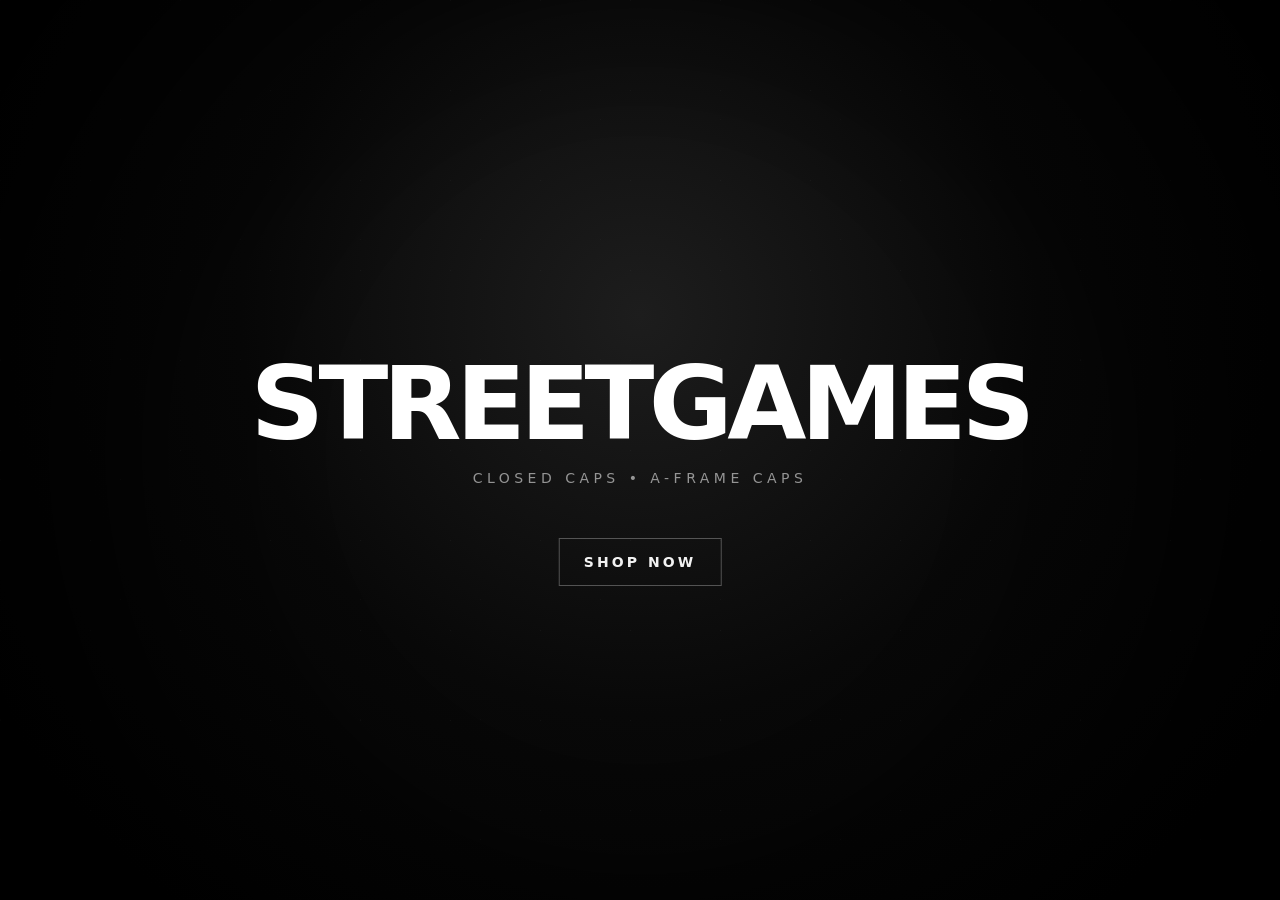
<file: index.html>
<!doctype html>
<html lang="en">
<head>
  <meta charset="utf-8" />
  <meta name="viewport" content="width=device-width,initial-scale=1" />
  <meta name="description" content="Streetgames closed caps and A-frame caps." />
  <title>STREETGAMES</title>
  <link rel="stylesheet" href="./style.css" />
  <script src="./config.js"></script>
</head>
<body class="page-landing" data-page="landing">
  <main class="landing landing--streetgames">
    <div class="landing__streetBg" aria-hidden="true"></div>
    <div class="landing__vignette"></div>

    <div class="landing__identity" aria-label="Streetgames">
      <div class="landing__wordmark">STREETGAMES</div>
      <div class="landing__tagline">CLOSED CAPS • A-FRAME CAPS</div>
    </div>

    <button id="enterBtn" class="landing__enter landing__enter--below" type="button" aria-label="Enter Streetgames shop">
      SHOP NOW
    </button>

    <div id="enterFade" class="landing__fade" aria-hidden="true"></div>
  </main>

  <script src="./app.js" defer></script>
</body>
</html>
</file>
<file: style.css>
:root{
  --bg:#050505;
  --panel:#0b0b0b;
  --panel2:#101010;
  --line:rgba(255,255,255,.10);
  --muted:rgba(255,255,255,.55);
  --text:#f2f2f2;
  --white:#ffffff;
  --pill:#0d0d0d;
  --shadow:0 10px 50px rgba(0,0,0,.55);
  --fontHead: "Montserrat", system-ui, -apple-system, Segoe UI, Roboto, Arial, sans-serif;
  --fontBody: "Inter", system-ui, -apple-system, Segoe UI, Roboto, Arial, sans-serif;
}

@import url('https://fonts.googleapis.com/css2?family=Inter:wght@300;400;500;600&family=Montserrat:wght@600;700;800;900&display=swap');

*{ box-sizing:border-box; }
html,body{ height:100%; }
body{
  margin:0;
  background:var(--bg);
  color:var(--text);
  font-family:var(--fontBody);
}

/* ---------------- Landing ---------------- */
.landing{
  position:relative;
  height:100vh;
  width:100%;
  overflow:hidden;
  background:#000;
}
.landing__video{
  position:absolute;
  inset:0;
  width:100%;
  height:100%;
  object-fit:cover;
  filter: grayscale(1) contrast(1.05) brightness(.9);
}
.landing__vignette{
  position:absolute; inset:0;
  background:
    radial-gradient(circle at center, rgba(0,0,0,.35), rgba(0,0,0,.85) 70%),
    linear-gradient(to bottom, rgba(0,0,0,.35), rgba(0,0,0,.65));
  pointer-events:none;
}
.landing__enter{
  position:absolute;
  left:50%;
  top:50%;
  transform:translate(-50%,-50%);
  background:transparent;
  border:none;
  color:#fff;
  font-family:var(--fontHead);
  font-weight:700;
  letter-spacing:.22em;
  font-size:14px;
  cursor:pointer;
  padding:16px 22px;
  text-transform:uppercase;
  opacity:.95;
}
.landing__enter:hover{ opacity:1; }

.landing__bottom{
  position:absolute;
  left:0; right:0;
  bottom:40px;
  display:flex;
  justify-content:center;
  pointer-events:auto;
}
.landing__socials{
  display:flex;
  gap:20px;
  align-items:center;
}

.iconBtn{
  width:42px;
  height:42px;
  display:grid;
  place-items:center;
  background:transparent;
  border:none;
  cursor:pointer;
  color:#fff;
  opacity:.9;
}
.iconBtn:hover{ opacity:1; }
.iconSvg{
  width:22px;
  height:22px;
  fill:currentColor;
}

.landing__fade{
  position:absolute;
  inset:0;
  background:#000;
  opacity:0;
  pointer-events:none;
  transition:opacity .35s ease;
}
.landing__fade.is-on{
  opacity:1;
  pointer-events:auto;
}

/* ---------------- Shop / Header ---------------- */
.topbar{
  position:sticky;
  top:0;
  z-index:50;
  height:76px;
  display:flex;
  align-items:center;
  justify-content:space-between;
  padding:0 22px;
  background:rgba(0,0,0,.60);
  backdrop-filter: blur(10px);
  border-bottom:1px solid rgba(255,255,255,.06);
}
.brand{
  font-family:var(--fontHead);
  font-weight:900;
  letter-spacing:.02em;
  font-size:26px;
}

.cartBadge{
  width:54px;
  height:54px;
  border-radius:999px;
  border:1px solid rgba(255,255,255,.20);
  background:rgba(0,0,0,.25);
  display:grid;
  place-items:center;
  position:relative;
  cursor:pointer;
}
.cartBadge svg{ width:19px; height:19px; fill:#fff; opacity:.95; }
.cartBadge__count {
  position:absolute;
  top:-6px;
  right:-6px;
  width:20px;
  height:20px;
  display:grid;
  place-items:center;
  border-radius:999px;
  background:rgba(0,0,0,.85);
  border:1px solid rgba(255,255,255,.20);
  color:#fff;
  font-weight:800;
  font-size:11px;
  line-height:1;
}

/* ---------------- Hero ---------------- */
.hero{
  position:relative;
  min-height:520px;
  overflow:hidden;
  border-bottom:1px solid rgba(255,255,255,.06);
}
.hero__bg{
  position:absolute; inset:0;
  background:
    radial-gradient(circle at center, rgba(255,255,255,.10), rgba(0,0,0,.85) 65%),
    linear-gradient(to bottom, rgba(0,0,0,.35), rgba(0,0,0,.85));
  filter: blur(0px);
}
.hero__content{
  position:relative;
  padding:120px 22px 90px;
  display:flex;
  flex-direction:column;
  align-items:center;
  gap:38px;
}

.categoryPills{
  display:flex;
  gap:16px;
  flex-wrap:wrap;
  justify-content:center;
}
.pill{
  min-width:160px;
  padding:16px 18px;
  border:1px solid rgba(255,255,255,.12);
  background:rgba(0,0,0,.25);
  color:#fff;
  font-family:var(--fontHead);
  font-weight:800;
  letter-spacing:.16em;
  font-size:12px;
  text-transform:uppercase;
  cursor:pointer;
}
.pill:hover{ border-color:rgba(255,255,255,.22); }
.pill.is-active{
  background:#fff;
  color:#000;
  border-color:#fff;
}

.statsStrip{
  width:min(1100px, 92%);
  display:grid;
  grid-template-columns: repeat(3, 1fr);
  gap:40px;
  align-items:end;
  text-align:center;
}
.statBig{
  font-family:var(--fontHead);
  font-weight:900;
  font-size:86px;
  line-height:1;
  background: linear-gradient(180deg, #f2f2f2, #8b8b8b);
  -webkit-background-clip:text;
  -webkit-text-fill-color:transparent;
}
.statSmall{
  margin-top:14px;
  color:rgba(255,255,255,.35);
  font-size:12px;
  letter-spacing:.22em;
  text-transform:uppercase;
  line-height:1.6;
}

.joinBtn{
  display:inline-block;
  padding:18px 30px;
  background:#caa44a;
  color:#000;
  text-decoration:none;
  font-family:var(--fontHead);
  font-weight:900;
  letter-spacing:.18em;
  font-size:12px;
  text-transform:uppercase;
}

.footerBar{
  width: 100%;
  padding: 22px 0;
  text-align: center;
  color: rgba(255,255,255,.35);
  letter-spacing: .24em;
  text-transform: uppercase;
  font-size: 11px;
  border-top: 1px solid rgba(255,255,255,.10);
  background: rgba(0,0,0,.35);
}

/* ---------------- Sections & Grid ---------------- */
.section{
  padding:38px 22px 90px;
}
.sectionTitle{
  font-family:var(--fontHead);
  font-weight:900;
  letter-spacing:.10em;
  font-size:44px;
  margin:0 0 22px;
}
.grid{
  display:grid;
  grid-template-columns: repeat(4, 1fr);
  gap:18px;
}
.card{
  border:1px solid rgba(255,255,255,.10);
  background:rgba(0,0,0,.22);
  box-shadow: none;
  overflow:hidden;
  cursor:pointer;
  transition: transform .15s ease, border-color .15s ease;
}
.card:hover{ transform: translateY(-2px); border-color:rgba(255,255,255,.20); }
.card__img{
  width:100%;
  aspect-ratio: 1/1;
  object-fit:cover;
  background:#0a0a0a;
}
.card__body{
  padding:14px 14px 16px;
  display:flex;
  flex-direction:column;
  gap:8px;
}
.card__name{
  font-family:var(--fontHead);
  font-weight:800;
  letter-spacing:.04em;
  font-size:14px;
}
.card__price{
  color:rgba(255,255,255,.70);
  font-weight:600;
}

/* ---------------- Modal ---------------- */
.modal{
  position:fixed;
  inset:0;
  z-index:80;
  display:none;
}
.modal.is-open{ display:block; }
.modal__backdrop{
  position:absolute; inset:0;
  background: rgba(0,0,0,.65);
}
.modal__panel{
  position:absolute;
  left:50%;
  top:50%;
  transform:translate(-50%,-50%);
  width:min(980px, 92%);
  background: rgba(0,0,0,.85);
  border:1px solid rgba(255,255,255,.10);
  box-shadow: var(--shadow);
  padding:18px;
}
.modal__panel--checkout{ width:min(720px, 92%); }
.modal__close{
  position:absolute;
  right:10px; top:10px;
  width:40px; height:40px;
  border:none;
  background:transparent;
  color:#fff;
  font-size:28px;
  cursor:pointer;
  opacity:.9;
}
.modal__close:hover{ opacity:1; }

.pview{
  display:grid;
  grid-template-columns: 1.05fr .95fr;
  gap:18px;
  align-items:start;
}
.pview__main{
  width:100%;
  aspect-ratio: 1/1;
  object-fit:cover;
  border:1px solid rgba(255,255,255,.12);
  background:#0a0a0a;
}
.pview__thumbs{
  display:flex;
  gap:8px;
  margin-top:10px;
  flex-wrap:wrap;
}
.thumb{
  width:56px;
  height:56px;
  border:1px solid rgba(255,255,255,.14);
  background:#0a0a0a;
  cursor:pointer;
  opacity:.85;
}
.thumb:hover{ opacity:1; }
.thumb img{ width:100%; height:100%; object-fit:cover; display:block; }

.pview__name{
  font-family:var(--fontHead);
  font-weight:900;
  font-size:28px;
}
.pview__price{
  margin-top:6px;
  font-weight:700;
  color:rgba(255,255,255,.78);
}
.pview__meta{
  margin-top:12px;
  display:flex;
  flex-direction:column;
  gap:6px;
  color:rgba(255,255,255,.75);
}
.muted{ color:rgba(255,255,255,.45); }

.qtyRow{
  margin-top:16px;
  display:grid;
  grid-template-columns: 48px 90px 48px 1fr;
  gap:10px;
  align-items:center;
}
.qtyBtn{
  height:48px;
  border:1px solid rgba(255,255,255,.16);
  background:rgba(0,0,0,.25);
  color:#fff;
  font-size:22px;
  cursor:pointer;
}
.qtyInput{
  height:48px;
  width:100%;
  text-align:center;
  font-family:var(--fontHead);
  font-weight:900;
  color:#fff;
  background:rgba(0,0,0,.25);
  border:1px solid rgba(255,255,255,.16);
  outline:none;
}

/* ---------------- Buttons ---------------- */
.btn{
  border:1px solid rgba(255,255,255,.18);
  background:transparent;
  color:#fff;
  cursor:pointer;
  padding:16px 18px;
  font-family:var(--fontHead);
  font-weight:900;
  letter-spacing:.18em;
  font-size:12px;
  text-transform:uppercase;
  text-decoration:none;
  display:inline-flex;
  align-items:center;
  justify-content:center;
  gap:10px;
}
.btn--wide{ width:100%; }
.btn--outline{
  background:transparent;
}
.btn--solid{
  background:#fff;
  color:#000;
  border-color:#fff;
}
.btn--ghost{
  background:rgba(0,0,0,.25);
}

/* ---------------- Drawer (Cart) ---------------- */
.drawerOverlay{
  position:fixed;
  inset:0;
  z-index:90;
  background: rgba(0,0,0,.55);
}
.drawer{
  position:fixed;
  top:0;
  right:0;
  height:100vh;
  width:min(420px, 92vw);
  z-index:95;
  background:rgba(0,0,0,.88);
  border-left:1px solid rgba(255,255,255,.10);
  transform: translateX(110%);
  transition: transform .22s ease;
  display:flex;
  flex-direction:column;
}
.drawer.is-open{ transform: translateX(0); }
.drawer__top{
  padding:18px 18px 14px;
  display:flex;
  align-items:center;
  justify-content:space-between;
  border-bottom:1px solid rgba(255,255,255,.08);
}
.drawer__title{
  font-family:var(--fontHead);
  font-weight:900;
  font-size:20px;
}
.drawer__close{
  width:44px; height:44px;
  border:none;
  background:transparent;
  color:#fff;
  font-size:28px;
  cursor:pointer;
}
.drawer__items{
  flex:1;
  overflow:auto;
  padding:14px 18px;
}
.cartItem{
  display:grid;
  grid-template-columns: 54px 1fr 36px;
  gap:12px;
  padding:12px 0;
  border-bottom:1px solid rgba(255,255,255,.06);
}
.cartItem__img{
  width:54px; height:54px;
  border:1px solid rgba(255,255,255,.12);
  object-fit:cover;
  background:#0a0a0a;
}
.cartItem__name{
  font-family:var(--fontHead);
  font-weight:900;
  font-size:13px;
}
.cartItem__meta{
  color:rgba(255,255,255,.55);
  font-size:12px;
  margin-top:2px;
}
.cartItem__row{
  display:flex;
  justify-content:space-between;
  align-items:center;
  margin-top:8px;
  gap:10px;
}
.cartQty{
  display:grid;
  grid-template-columns: 34px 60px 34px;
  gap:8px;
  align-items:center;
}
.cartQty button{
  height:34px;
  border:1px solid rgba(255,255,255,.14);
  background:rgba(0,0,0,.25);
  color:#fff;
  font-size:18px;
  cursor:pointer;
}
.cartQty input{
  height:34px;
  text-align:center;
  border:1px solid rgba(255,255,255,.14);
  background:rgba(0,0,0,.25);
  color:#fff;
  font-family:var(--fontHead);
  font-weight:900;
}
.trashBtn{
  width:36px; height:36px;
  border:none;
  background:transparent;
  color:rgba(255,255,255,.55);
  cursor:pointer;
}
.trashBtn:hover{ color:#fff; }

.drawer__bottom{
  padding:14px 18px 18px;
  border-top:1px solid rgba(255,255,255,.08);
}
.totals{
  margin-bottom:14px;
}
.totals__row{
  display:flex;
  justify-content:space-between;
  align-items:center;
  padding:6px 0;
  color:rgba(255,255,255,.85);
}

/* ---------------- Checkout ---------------- */
.checkoutTitle{
  margin:6px 0 14px;
  font-family:var(--fontHead);
  font-weight:900;
  font-size:22px;
}
.form{
  display:grid;
  gap:10px;
}
.input{
  height:48px;
  border:1px solid rgba(255,255,255,.12);
  background:rgba(0,0,0,.25);
  color:#fff;
  padding:0 14px;
  outline:none;
}
.orderBox{
  margin-top:14px;
  border:1px solid rgba(255,255,255,.10);
  background:rgba(0,0,0,.22);
  padding:12px;
}
.orderBox__title{
  color:rgba(255,255,255,.60);
  font-size:12px;
  margin-bottom:8px;
  letter-spacing:.04em;
}
.orderBox__text{
  width:100%;
  height:140px;
  resize:none;
  border:1px solid rgba(255,255,255,.10);
  background:rgba(0,0,0,.25);
  color:#fff;
  padding:10px;
  font-family: ui-monospace, SFMono-Regular, Menlo, Monaco, Consolas, "Liberation Mono", "Courier New", monospace;
  font-size:12px;
}
.checkoutNote{
  margin-top:10px;
  color:rgba(255,255,255,.40);
  font-size:12px;
}

/* ---------------- Key Gate ---------------- */
.keyGate{
  position:fixed;
  inset:0;
  z-index:120;
  background:rgba(0,0,0,.75);
  display:grid;
  place-items:center;
}
.keyGate__card{
  width:min(520px,92%);
  background:rgba(0,0,0,.85);
  border:1px solid rgba(255,255,255,.10);
  padding:18px;
  box-shadow: var(--shadow);
}
.keyGate__title{
  font-family:var(--fontHead);
  font-weight:900;
  font-size:18px;
  margin-bottom:8px;
}
.keyGate__text{
  color:rgba(255,255,255,.70);
  font-size:13px;
  margin-bottom:12px;
}
.keyGate__input{
  width:100%;
  height:48px;
  border:1px solid rgba(255,255,255,.14);
  background:rgba(0,0,0,.25);
  color:#fff;
  padding:0 14px;
  margin-bottom:10px;
}
.keyGate__hint{
  margin-top:10px;
  color:rgba(255,255,255,.45);
  font-size:12px;
}

/* ---------------- Admin ---------------- */
.adminWrap{
  width:min(1100px,92%);
  margin:26px auto 70px;
}
.adminTop{
  display:flex;
  align-items:center;
  justify-content:space-between;
  gap:14px;
  margin-bottom:16px;
}
.adminTitle{
  font-family:var(--fontHead);
  font-weight:900;
  font-size:26px;
}
.adminSub{
  color:rgba(255,255,255,.55);
  margin-top:4px;
  font-size:13px;
}
.adminCard{
  border:1px solid rgba(255,255,255,.10);
  background:rgba(0,0,0,.25);
  padding:16px;
  margin-top:14px;
}
.adminCard__title{
  margin:0 0 12px;
  font-family:var(--fontHead);
  font-weight:900;
}
.adminGrid{
  display:grid;
  grid-template-columns: repeat(2, 1fr);
  gap:10px;
}
.checkRow{
  display:flex;
  gap:10px;
  align-items:center;
  color:rgba(255,255,255,.70);
}
.adminMedia{ margin-top:12px; }
.adminMedia__title{ color:rgba(255,255,255,.70); font-size:13px; margin-bottom:8px; }
.adminMedia__row{ display:flex; gap:10px; margin-bottom:10px; }
.imgList{ display:flex; flex-wrap:wrap; gap:10px; }
.imgChip{
  border:1px solid rgba(255,255,255,.12);
  background:rgba(0,0,0,.22);
  padding:8px;
  width:140px;
}
.imgChip img{ width:100%; height:90px; object-fit:cover; display:block; border:1px solid rgba(255,255,255,.12); }
.imgChip__row{ display:flex; justify-content:space-between; gap:8px; margin-top:6px; }
.imgChip__btn{ border:none; background:transparent; color:rgba(255,255,255,.7); cursor:pointer; }
.imgChip__btn:hover{ color:#fff; }

.adminMsg{
  margin-top:10px;
  color:rgba(255,255,255,.70);
  font-size:13px;
}
.adminProducts{
  display:grid;
  gap:10px;
}
.adminItem{
  border:1px solid rgba(255,255,255,.10);
  background:rgba(0,0,0,.22);
  padding:12px;
}
.adminItem__top{
  display:flex;
  justify-content:space-between;
  align-items:flex-start;
  gap:12px;
}
.adminItem__name{
  font-family:var(--fontHead);
  font-weight:900;
}
.adminItem__meta{
  color:rgba(255,255,255,.55);
  font-size:12px;
  margin-top:4px;
}
.adminItem__btns{ display:flex; gap:10px; }

/* ---------------- Responsive ---------------- */
@media (max-width: 980px){
  .grid{ grid-template-columns: repeat(2, 1fr); }
  .statsStrip{ grid-template-columns: 1fr; gap:26px; }
  .statBig{ font-size:76px; }
  .pview{ grid-template-columns: 1fr; }
}
@media (max-width: 520px){
  .brand{ font-size:22px; }
  .sectionTitle{ font-size:34px; }
  .pill{ min-width: 145px; }
  .qtyRow{ grid-template-columns: 42px 86px 42px 1fr; }
}

/* ---------------- Products Dropdown (Shop) ---------------- */
.productsNav{ position:relative; display:flex; flex-direction:column; gap:10px; margin-top:8px; }
.productsBtn{
  display:inline-flex; align-items:center; justify-content:space-between;
  gap:8px;
  padding:10px 12px;
  border:1px solid rgba(255,255,255,.12);
  background: rgba(255,255,255,.03);
  color: var(--text);
  border-radius: 999px;
  cursor:pointer;
  font-family: var(--fontHead);
  letter-spacing: .12em;
  font-size: 12px;
}
.productsBtn .chev{ opacity:.75; }
.productsDropdown{
  position:absolute;
  top:calc(100% + 10px);
  left:0;
  min-width: 220px;
  padding:10px;
  border-radius: 14px;
  background: rgba(0,0,0,.92);
  border:1px solid rgba(255,255,255,.12);
  box-shadow: var(--shadow);
  display:none;
  z-index:120;
}
.productsDropdown.is-open{ display:block; }
.productsDropdown .pill{
  width:100%;
  justify-content:flex-start;
}

/* ---------------- Help Modal Compatibility ---------------- */
.modal__overlay{
  position:absolute; inset:0;
  background: rgba(0,0,0,.65);
}
.modal__top{
  display:flex;
  align-items:center;
  justify-content:space-between;
  gap:12px;
  margin-bottom:12px;
}
.modal__title{
  font-family: var(--fontHead);
  letter-spacing:.06em;
  font-size:16px;
}
.modal__x{
  width:40px; height:40px;
  border:none;
  background:transparent;
  color:#fff;
  font-size:18px;
  cursor:pointer;
  opacity:.9;
}
.modal__x:hover{ opacity:1; }
.modal__content{ color: var(--text); }
.helpList{ margin:0; padding-left:18px; }
.helpList li{ margin:8px 0; color: rgba(255,255,255,.88); }
.helpNote{
  margin-top:12px;
  padding:12px;
  border-radius: 12px;
  border:1px solid rgba(255,255,255,.10);
  background: rgba(255,255,255,.03);
  color: rgba(255,255,255,.82);
}
html, body {
  height: 100%;
  margin: 0;
}

.landing {
  height: 100vh;
  width: 100%;
  overflow: hidden;
  position: relative;
}
html, body {
  height: 100%;
  margin: 0;
  background: #000;
}

.landing {
  position: relative;
  width: 100%;
  min-height: 100vh;
  overflow: hidden;
}

.landing__image {
  position: fixed;
  inset: 0;
  width: 100vw;
  height: 100vh;
  object-fit: cover;
  z-index: -2;
}

.landing__vignette {
  position: fixed;
  inset: 0;
  background: radial-gradient(circle at center, transparent 40%, rgba(0,0,0,0.85) 100%);
  z-index: -1;
}


/* ---------------- Product Sizes ---------------- */
.sizeGroup{
  margin-top:16px;
}
.sizeGroup__label{
  margin-bottom:10px;
  font-family:var(--fontHead);
  font-weight:800;
  letter-spacing:.08em;
  font-size:12px;
  text-transform:uppercase;
  color:rgba(255,255,255,.72);
}
.sizeOptions{
  display:flex;
  flex-wrap:wrap;
  gap:10px;
}
.sizeChip{
  min-width:54px;
  height:42px;
  padding:0 14px;
  border:1px solid rgba(255,255,255,.16);
  background:rgba(0,0,0,.25);
  color:#fff;
  font-family:var(--fontHead);
  font-weight:800;
  letter-spacing:.08em;
  cursor:pointer;
}
.sizeChip:hover{
  border-color:rgba(255,255,255,.30);
}
.sizeChip.is-active{
  background:#fff;
  color:#000;
  border-color:#fff;
}
.sizeError{
  margin-top:8px;
  color:rgba(255,120,120,.95);
  font-size:12px;
}

/* ---------------- Sold Out + Wholesale Pricing Patch ---------------- */
.imgWrap{
  position:relative;
  width:100%;
  aspect-ratio:1/1;
  overflow:hidden;
  background:#0a0a0a;
}
.imgWrap .card__img{
  width:100%;
  height:100%;
  aspect-ratio:auto;
  object-fit:cover;
  display:block;
}
.card.is-soldout{
  cursor:not-allowed;
}
.card.is-soldout:hover{
  transform:none;
  border-color:rgba(255,255,255,.10);
}
.card.is-soldout .card__img{
  filter:grayscale(1) brightness(.48);
  transform:scale(1.01);
}
.soldBadge{
  position:absolute;
  top:12px;
  right:12px;
  z-index:3;
  padding:8px 11px;
  border:1px solid rgba(255,255,255,.22);
  background:rgba(0,0,0,.58);
  backdrop-filter:blur(10px);
  color:#fff;
  font-family:var(--fontHead);
  font-size:10px;
  font-weight:900;
  letter-spacing:.18em;
  text-transform:uppercase;
}
.soldOverlay{
  position:absolute;
  inset:0;
  z-index:2;
  display:grid;
  place-items:center;
  background:linear-gradient(to bottom, rgba(0,0,0,.05), rgba(0,0,0,.30));
  pointer-events:none;
}
.soldCenter{
  border-top:1px solid rgba(255,255,255,.22);
  border-bottom:1px solid rgba(255,255,255,.22);
  padding:10px 2px;
  font-family:var(--fontHead);
  font-size:12px;
  font-weight:900;
  letter-spacing:.28em;
  text-transform:uppercase;
  color:rgba(255,255,255,.88);
}
.btn.is-disabled,
.btn:disabled{
  opacity:.45;
  cursor:not-allowed;
}
.wholesalePricing{
  margin-top:16px;
  border:1px solid rgba(255,255,255,.10);
  background:rgba(255,255,255,.035);
  padding:14px;
}
.wholesalePricing__title{
  font-family:var(--fontHead);
  font-size:11px;
  font-weight:900;
  letter-spacing:.18em;
  text-transform:uppercase;
  color:rgba(255,255,255,.78);
  margin-bottom:8px;
}
.wholesalePricing__row{
  display:flex;
  justify-content:space-between;
  gap:12px;
  padding:9px 0;
  border-top:1px solid rgba(255,255,255,.07);
  color:rgba(255,255,255,.62);
  font-size:13px;
}
.wholesalePricing__row:first-of-type{border-top:none;}
.wholesalePricing__row.is-active{
  color:#fff;
  font-weight:900;
}

/* ---------------- Mobile Modal Fix (Tank Top Pricing Scroll) ---------------- */
@media (max-width: 520px){
  .modal.is-open{
    display:block;
    overflow-y:auto;
    -webkit-overflow-scrolling:touch;
    padding:12px 0 28px;
  }

  .modal__backdrop{
    position:fixed;
  }

  .modal__panel{
    position:relative;
    left:auto;
    top:auto;
    transform:none;
    width:calc(100vw - 20px);
    max-width:none;
    max-height:none;
    margin:12px auto 34px;
    padding:12px;
  }

  .pview{
    grid-template-columns:1fr;
    gap:12px;
  }

  .pview__main{
    max-height:40vh;
    width:100%;
    object-fit:contain;
    background:#0a0a0a;
  }

  .pview__thumbs{
    gap:6px;
    margin-top:8px;
  }

  .thumb{
    width:46px;
    height:46px;
  }

  .pview__name{
    font-size:30px;
    line-height:1.05;
    word-break:break-word;
  }

  .pview__price{
    font-size:18px;
  }

  .pview__meta{
    font-size:14px;
    line-height:1.55;
  }

  .qtyRow{
    grid-template-columns:44px 1fr 44px;
    gap:8px;
    margin-top:14px;
  }

  .qtyRow .btn,
  #pAddBtn{
    grid-column:1 / -1;
    width:100%;
  }

  .wholesalePricing{
    margin-top:14px;
    padding:12px;
  }

  .wholesalePricing__title{
    font-size:10px;
  }

  .wholesalePricing__row{
    font-size:13px;
    padding:8px 0;
  }
}


/* ---------------- STREETGAMES CUSTOMIZATION ---------------- */
.landing--streetgames{
  display:grid;
  place-items:center;
  isolation:isolate;
}
.landing__streetBg{
  position:absolute;
  inset:0;
  z-index:-3;
  background:
    linear-gradient(115deg, rgba(255,255,255,.035) 0 1px, transparent 1px 90px),
    linear-gradient(25deg, rgba(255,255,255,.025) 0 1px, transparent 1px 120px),
    radial-gradient(circle at 50% 35%, #1d1d1d 0, #080808 46%, #000 100%);
  background-size:90px 90px, 120px 120px, auto;
}
.landing__identity{
  position:relative;
  z-index:2;
  text-align:center;
  transform:translateY(-28px);
  padding:24px;
}
.landing__wordmark{
  font-family:var(--fontHead);
  font-weight:900;
  font-size:clamp(46px, 8vw, 118px);
  line-height:.9;
  letter-spacing:-.055em;
  color:#fff;
  text-transform:uppercase;
}
.landing__tagline{
  margin-top:20px;
  font-size:clamp(10px, 1.2vw, 14px);
  letter-spacing:.32em;
  color:rgba(255,255,255,.55);
}
.landing__enter--below{
  top:calc(50% + 112px);
  border:1px solid rgba(255,255,255,.3);
  padding:15px 24px;
  transition:background .2s ease,color .2s ease,border-color .2s ease;
}
.landing__enter--below:hover{
  background:#fff;
  color:#000;
  border-color:#fff;
}
.page-shop .section{
  min-height:calc(100vh - 150px);
  padding-top:68px;
}
.page-shop .topbar{
  background:rgba(0,0,0,.9);
}
@media (max-width:520px){
  .landing__tagline{ letter-spacing:.18em; }
  .landing__enter--below{ top:calc(50% + 94px); }
  .page-shop .section{ padding-top:42px; }
}
</file>
